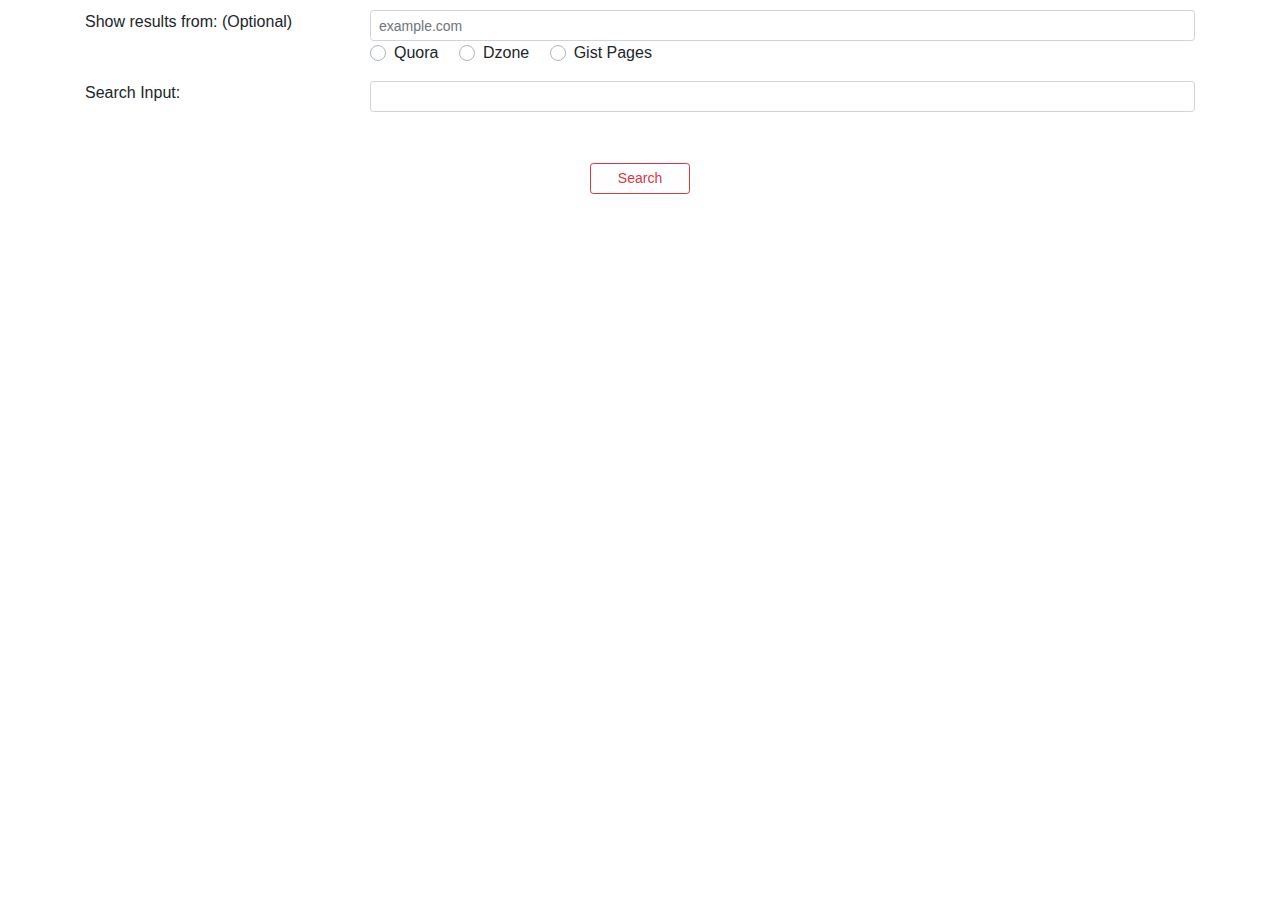
<file: index.html>
<!DOCTYPE html>

<html lang="en">
<head>

  <meta charset="utf-8">
  <meta name="description" content="Get desired search results from google">
  <meta name="keywords" content="Google search, google tricks, seach tricks">
  <meta name="viewport" content="width=device-width, initial-scale=1, shrink-to-fit=no">
  <meta name="author" content="Avinash Tingre">

  <meta property="og:image" content="https://tingreavinash.github.io/img/profile.jpeg" />
  <meta property="og:image:secure_url" content="https://tingreavinash.github.io/img/profile.jpeg" />
  
  <meta property="og:locale" content="en_US" />
  <meta property="og:type" content="website" />
  <meta property="og:url" content="https://tingreavinash.github.io/google_search" />

  <title>Advanced Google Search</title>

  
<script type="text/javascript" src="js/index.js"></script>

  <link href="vendor/bootstrap/css/bootstrap.min.css" rel="stylesheet">
  <link href="vendor/fontawesome-free/css/all.min.css" rel="stylesheet">

  <link href="https://fonts.googleapis.com/css?family=Saira+Extra+Condensed:500,700" rel="stylesheet">
  <link href="https://fonts.googleapis.com/css?family=Muli:400,400i,800,800i" rel="stylesheet">

  <link rel="icon" href="favicon.ico">
  <link rel="apple-touch-icon" sizes="180x180" href="/apple-touch-icon.png">
  <link rel="icon" type="image/png" sizes="32x32" href="/favicon.ico">
  <link rel="icon" type="image/png" sizes="16x16" href="/favicon.ico">
  <link rel="manifest" href="/site.webmanifest">
</head>

<body id="page-top" class="custom-scrollbar-css">


<div class="container">
  <div style="margin-top: 10px;" >


    <div class="form-group row">
      <div class="col col-sm-3">
        <label for="siteid">Show results from: (Optional)</label>
      </div>
      <div class="col col-sm-9">
        <input type="text" placeholder="example.com" value="" class="form-control form-control-sm" id="siteid">
        <div class="custom-control custom-radio custom-control-inline">
          <input type="radio" value="quora.com" onclick="document.getElementById('siteid').value=this.value"  id="customRadioInline1" name="customRadioInline" class="custom-control-input">
          <label class="custom-control-label" for="customRadioInline1">Quora</label>
        </div>
        <div class="custom-control custom-radio custom-control-inline">
          <input type="radio" value="dzone.com" onclick="document.getElementById('siteid').value=this.value" id="customRadioInline2" name="customRadioInline" class="custom-control-input">
          <label class="custom-control-label" for="customRadioInline2">Dzone</label>
        </div>
        <div class="custom-control custom-radio custom-control-inline">
          <input type="radio" value="gist.github.com" onclick="document.getElementById('siteid').value=this.value" id="customRadioInline3" name="customRadioInline" class="custom-control-input">
          <label class="custom-control-label" for="customRadioInline3">Gist Pages</label>
        </div>

      </div>
      
    </div>
    
          <div class="form-group row">
            <div class="col col-sm-3">
              <label for="textField">Search Input:</label>
            </div>
            <div class="col col-sm-9">
              <input type="text" id="textField" class="form-control form-control-sm" name="textField"
            style="margin-bottom: 5px;">
            </div>
					  
					</div>
					
					<div class="row justify-content-center">
						<button type="submit" style="width:100px;margin-top:30px" id="searchBtn" name="searchBtn"
							value="searchClicked" onclick="handleSearch()" class="btn btn-sm btn-outline-danger">
							Search
						</button>
					</div>

				</div>
      </div>

  <script src="vendor/jquery/jquery.min.js"></script>
  <script src="vendor/popper/popper.min.js"></script>
  <script src="vendor/bootstrap/js/bootstrap.min.js"></script>
  <script src="vendor/jquery-easing/jquery.easing.min.js"></script>
  <script src="js/resume.min.js"></script>

<script type="text/javascript">
  $(function () {
  $('[data-toggle="tooltip"]').tooltip()
})
</script>
<script>
  // Example starter JavaScript for disabling form submissions if there are invalid fields
  (function() {
    'use strict';
    window.addEventListener('load', function() {
      // Fetch all the forms we want to apply custom Bootstrap validation styles to
      var forms = document.getElementsByClassName('needs-validation');
      // Loop over them and prevent submission
      var validation = Array.prototype.filter.call(forms, function(form) {
        form.addEventListener('submit', function(event) {
          if (form.checkValidity() === false) {
            event.preventDefault();
            event.stopPropagation();
          }
          form.classList.add('was-validated');
        }, false);
      });
    }, false);
  })();
  </script>
</body>

</html>
</file>
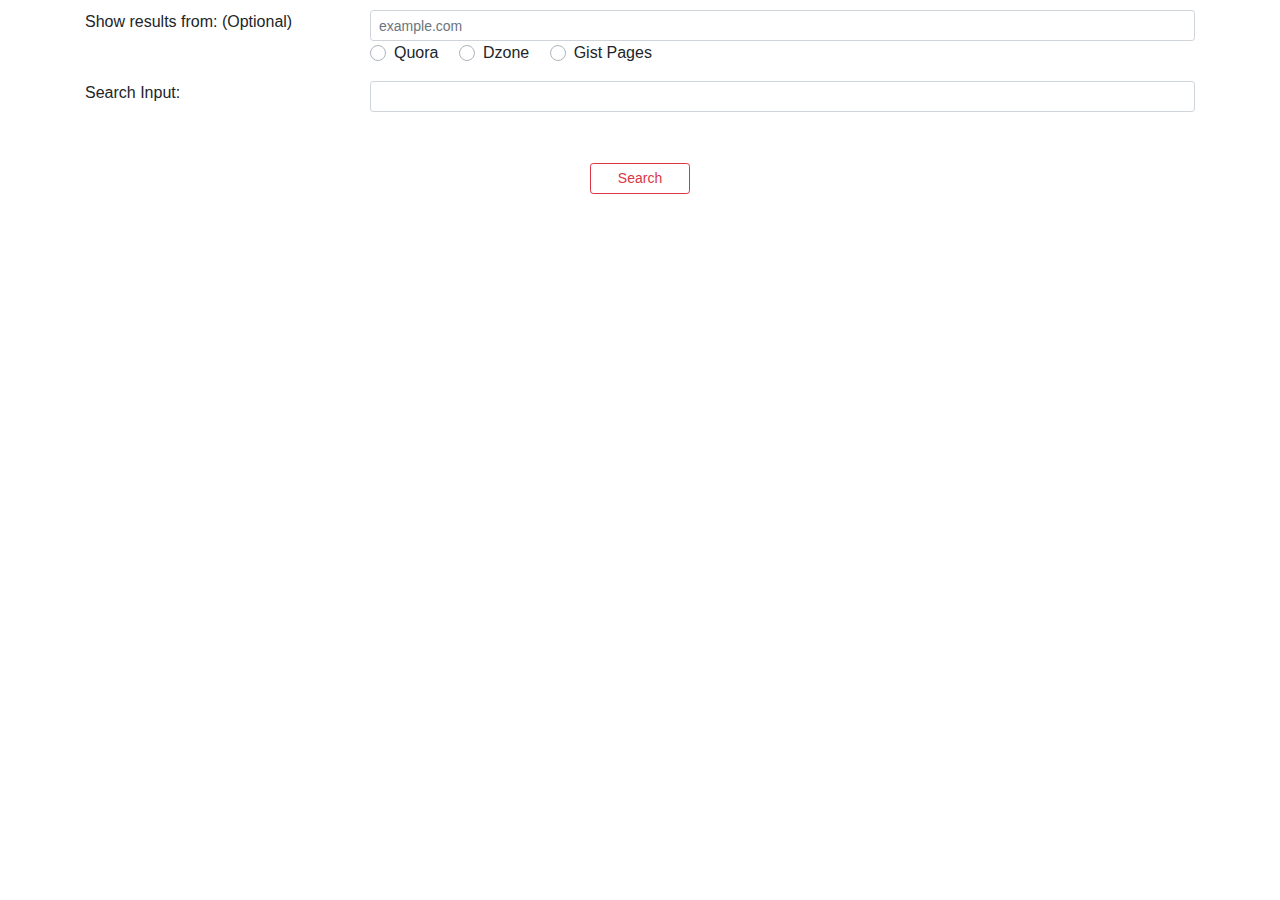
<file: Project_Alpha/index.html>
<!DOCTYPE html>

<html lang="en">
<head>

  <meta charset="utf-8">
  <meta name="description" content="Software Engineer with experience in Java, Database and OSS Domain | B.E. (CS) Graduate | 2 Year and 10 Months of experience in Software Development and Support">
  <meta name="keywords" content="Amdocs OSS, Amdocs Pune, Software Engineer, Software Developer, Software Support Engineer, Pune India, Avinash Tingre, Problem solving, performance improvement, Hibernate Framework, Spring Framework, Core Java, Eclipse IDE, Docker essentials, Computer Engineering">
  <meta name="viewport" content="width=device-width, initial-scale=1, shrink-to-fit=no">
  <meta name="author" content="Avinash Tingre">


  <meta property="og:image" content="https://tingreavinash.github.io/img/profile.jpeg" />
  <meta property="og:image:secure_url" content="https://tingreavinash.github.io/img/profile.jpeg" />
  <meta name="google-site-verification" content="ANm9cyEjssxbKPBCyXH4wIfWz4JdsSgcKtpggSENNqk" />
  <meta property="og:locale" content="en_US" />
  <meta property="og:type" content="website" />
  <meta property="og:url" content="https://tingreavinash.github.io/" />

  <title>Project Alpha</title>

  
<script type="text/javascript" src="js/index.js"></script>

  <link href="vendor/bootstrap/css/bootstrap.min.css" rel="stylesheet">
  <link href="vendor/fontawesome-free/css/all.min.css" rel="stylesheet">

  <link href="https://fonts.googleapis.com/css?family=Saira+Extra+Condensed:500,700" rel="stylesheet">
  <link href="https://fonts.googleapis.com/css?family=Muli:400,400i,800,800i" rel="stylesheet">

  <link rel="icon" href="favicon.ico">
  <link rel="apple-touch-icon" sizes="180x180" href="/apple-touch-icon.png">
  <link rel="icon" type="image/png" sizes="32x32" href="/favicon.ico">
  <link rel="icon" type="image/png" sizes="16x16" href="/favicon.ico">
  <link rel="manifest" href="/site.webmanifest">
</head>

<body id="page-top" class="custom-scrollbar-css">


<div class="container">
  <div style="margin-top: 10px;" >


    <div class="form-group row">
      <div class="col col-sm-3">
        <label for="siteid">Show results from: (Optional)</label>
      </div>
      <div class="col col-sm-9">
        <input type="text" placeholder="example.com" value="" class="form-control form-control-sm" id="siteid">
        <div class="custom-control custom-radio custom-control-inline">
          <input type="radio" value="quora.com" onclick="document.getElementById('siteid').value=this.value"  id="customRadioInline1" name="customRadioInline" class="custom-control-input">
          <label class="custom-control-label" for="customRadioInline1">Quora</label>
        </div>
        <div class="custom-control custom-radio custom-control-inline">
          <input type="radio" value="dzone.com" onclick="document.getElementById('siteid').value=this.value" id="customRadioInline2" name="customRadioInline" class="custom-control-input">
          <label class="custom-control-label" for="customRadioInline2">Dzone</label>
        </div>
        <div class="custom-control custom-radio custom-control-inline">
          <input type="radio" value="gist.github.com" onclick="document.getElementById('siteid').value=this.value" id="customRadioInline3" name="customRadioInline" class="custom-control-input">
          <label class="custom-control-label" for="customRadioInline3">Gist Pages</label>
        </div>

      </div>
      
    </div>
    
          <div class="form-group row">
            <div class="col col-sm-3">
              <label for="textField">Search Input:</label>
            </div>
            <div class="col col-sm-9">
              <input type="text" id="textField" class="form-control form-control-sm" name="textField"
            style="margin-bottom: 5px;">
            </div>
					  
					</div>
					
					<div class="row justify-content-center">
						<button type="submit" style="width:100px;margin-top:30px" id="searchBtn" name="searchBtn"
							value="searchClicked" onclick="handleSearch()" class="btn btn-sm btn-outline-danger">
							Search
						</button>
					</div>

				</div>
      </div>

  <script src="vendor/jquery/jquery.min.js"></script>
  <script src="vendor/popper/popper.min.js"></script>
  <script src="vendor/bootstrap/js/bootstrap.min.js"></script>
  <script src="vendor/jquery-easing/jquery.easing.min.js"></script>
  <script src="js/resume.min.js"></script>

<script type="text/javascript">
  $(function () {
  $('[data-toggle="tooltip"]').tooltip()
})
</script>
<script>
  // Example starter JavaScript for disabling form submissions if there are invalid fields
  (function() {
    'use strict';
    window.addEventListener('load', function() {
      // Fetch all the forms we want to apply custom Bootstrap validation styles to
      var forms = document.getElementsByClassName('needs-validation');
      // Loop over them and prevent submission
      var validation = Array.prototype.filter.call(forms, function(form) {
        form.addEventListener('submit', function(event) {
          if (form.checkValidity() === false) {
            event.preventDefault();
            event.stopPropagation();
          }
          form.classList.add('was-validated');
        }, false);
      });
    }, false);
  })();
  </script>
</body>

</html>
</file>
